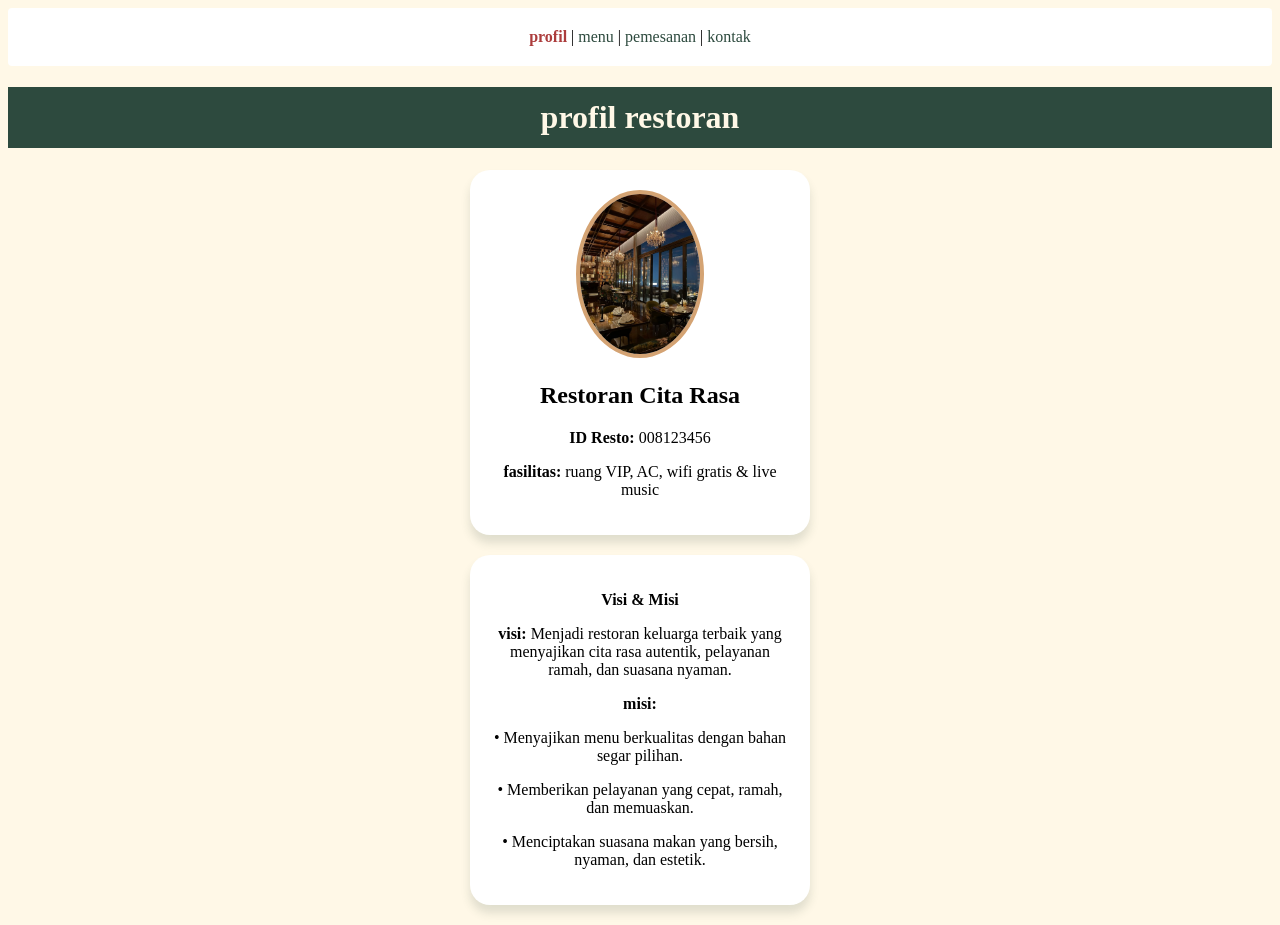
<file: index.html>
<!DOCTYPE html>
<html lang="en">
<head>
  <meta charset="UTF-8">
  <meta name="viewport" content="width=device-width, initial-scale=1">
  <title>profil restoran</title>
  <link rel="stylesheet" href="style.css">
</head>
<body>
  <nav class="navigasi">
    <a href="index.html" class="aktif">profil</a> |
    <a href="menu.html">menu</a> |
    <a href="pemesanan.html">pemesanan</a> |
    <a href="kontak.html">kontak</a>
  </nav>
  
  <h1>profil restoran</h1>
  
  <div class="kartu-profil">
    <img src="foto.jpeg" alt="" width="120" />
    <h2>Restoran Cita Rasa</h2>
    <p><b>ID Resto:</b> 008123456</p>
    <p><b>fasilitas:</b> ruang VIP, AC, wifi gratis & live music</p>
  </div>

  <div class="kartu-profil">
    <p><b>Visi & Misi</b></p>
    <p><b>visi:</b> Menjadi restoran keluarga terbaik yang menyajikan cita rasa autentik, pelayanan ramah, dan suasana nyaman.</p>
    <p><b>misi:</b></p>
    <p>• Menyajikan menu berkualitas dengan bahan segar pilihan.</p>
    <p>• Memberikan pelayanan yang cepat, ramah, dan memuaskan.</p>
    <p>• Menciptakan suasana makan yang bersih, nyaman, dan estetik.</p>
  </div>
</body>
</html>
</file>
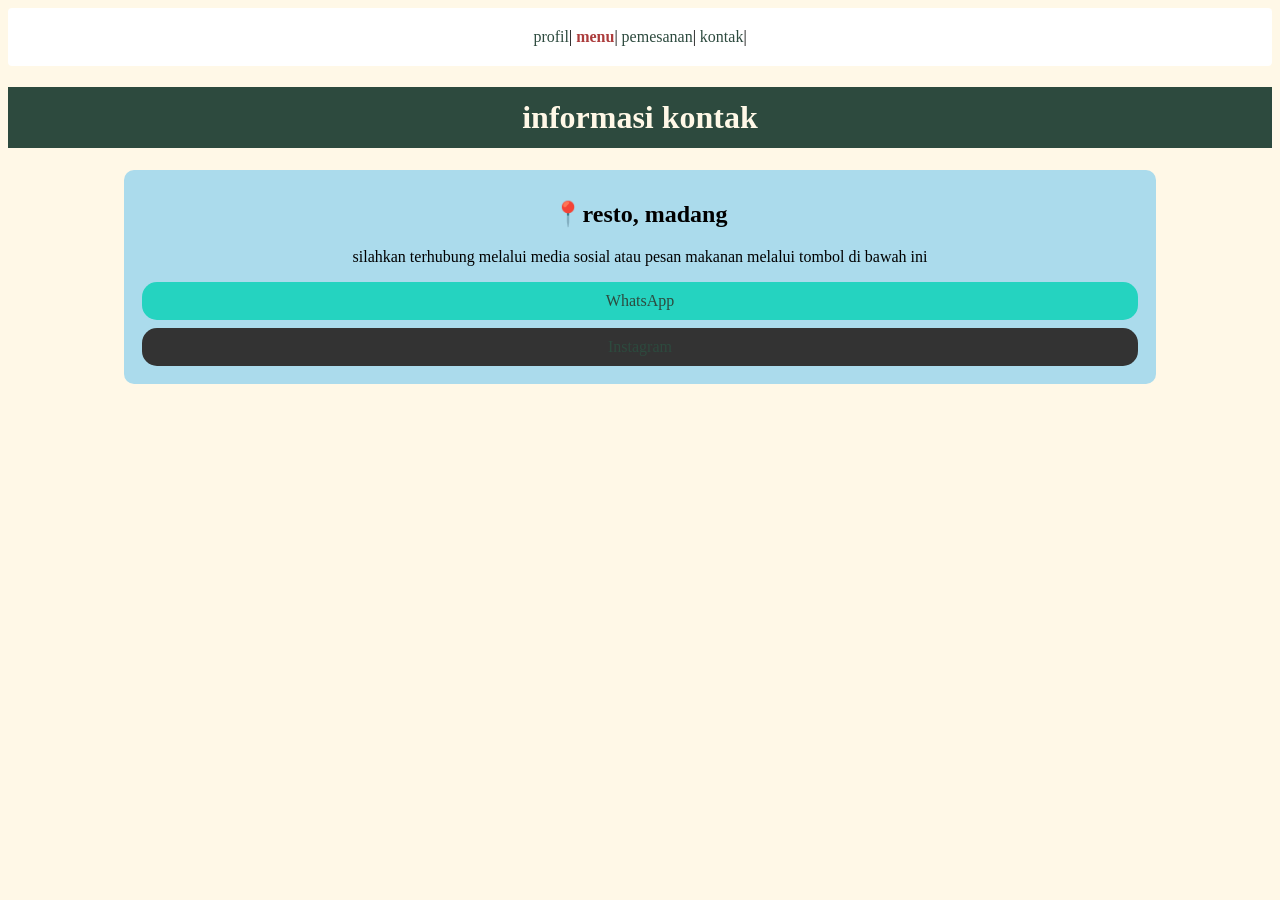
<file: kontak.html>
<!DOCTYPE html>
<html>

<head>
  <meta charset="UTF-8">
  <meta name="viewport" content="width=device-width, initial-scale=1">
  <title>komtak-Resto</title>
  <link rel="stylesheet" href="style.css">
</head>

<body>
  <nav class="navigasi">

    <a href="profil.html">profil</a>|
    <a href="menu.html" class="aktif">menu</a>|
    <a href="pemesanan.html">pemesanan</a>|
    <a href="kontak.html">kontak</a>|
  </nav>

  <h1>informasi kontak</h1>
  <div class="kartu-kontak">
    <h2>📍resto, madang</h2>
    <p>silahkan terhubung melalui media sosial atau pesan makanan melalui tombol di bawah ini</p>

    <div class="link-medsos">
      <a class="tombol-medsos wa" href="https://wa.me/6281511481726">WhatsApp</a>
      <a class="tombol-medsos github" href="https://instagram.com/flbknana//">Instagram</a>
    </div>
  </div>
</body>
</file>
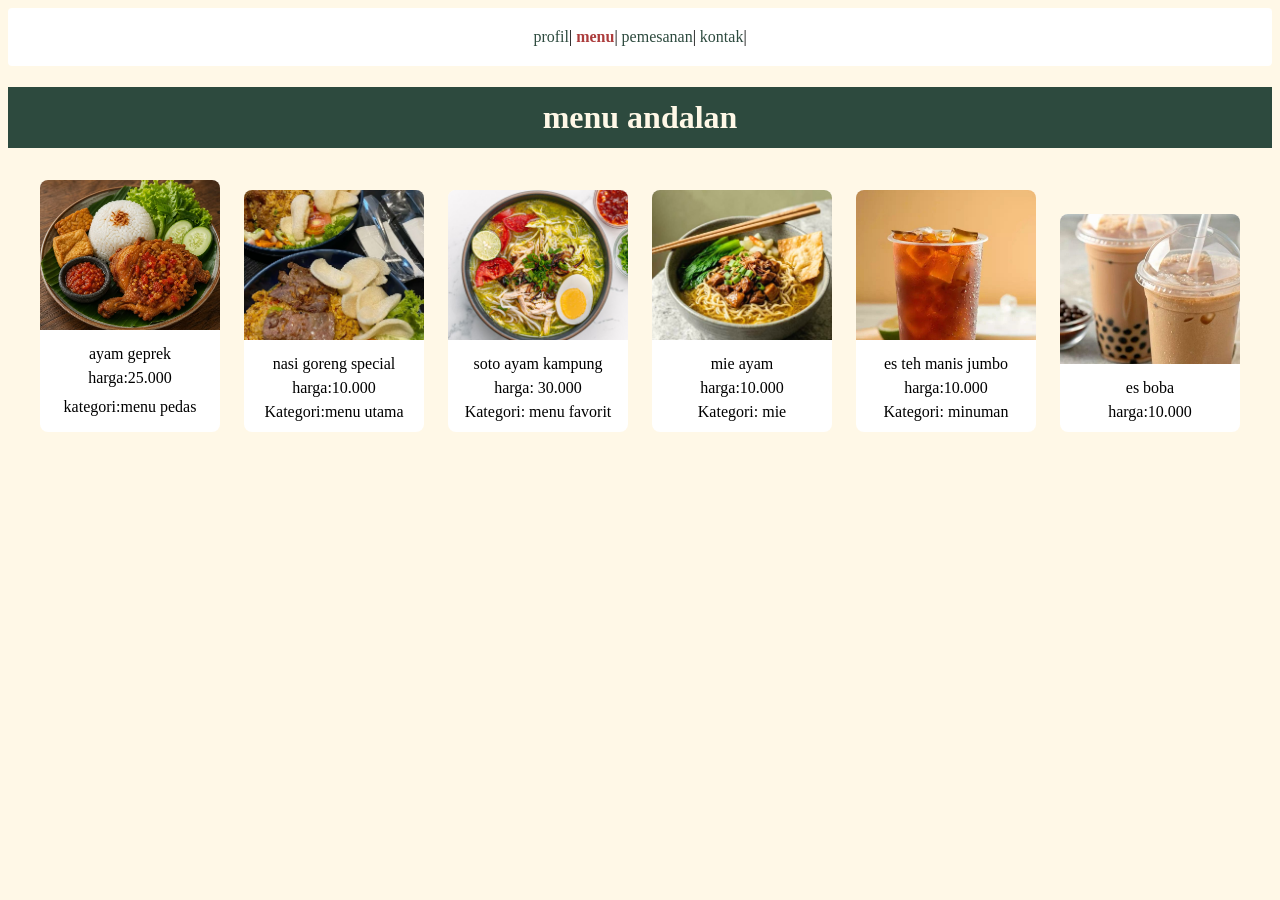
<file: menu.html>
<!DOCTYPE html>
<html>

<head>
  <meta charset="UTF-8">
  <meta name="viewport" content="width=device-width, initial-scale=1">
  <title>menu Restoran</title>
  <link rel="stylesheet" href="style.css">
</head>

<body>
  <nav class="navigasi">
    <a href="Profil.html">profil</a>|
    <a href="kontak.html" class="aktif">menu</a>|
    <a href="pemesanan.html">pemesanan</a>|
    <a href="kontak.html">kontak</a>|
  </nav>
  
  <h1>menu andalan</h1>
  
  <div class="galeri-container">
    <div class="galeri-item">
      <img src="ayam.jpeg" alt="" />
      <p>ayam geprek</p>
      <p>harga:25.000</p>
      <p></p> kategori:menu pedas</p>
    </div>
    
    <div class="galeri-item">
      <img src="nasi.jpeg" alt="" />
      <p>nasi goreng special</p>
      <p>harga:10.000</p>
      <p>Kategori:menu utama </p>
    </div>
    
    <div class="galeri-item">
      <img src="soto.jpeg" alt="" />
      <p>soto ayam kampung</p>
      <p>harga: 30.000</p>
      <p>Kategori: menu favorit
      </p>
    </div>
    
    <div class="galeri-item">
      <img src="mie.jpeg" alt="" />
      <p>mie ayam</p>
      <p>harga:10.000</p>
      <p>Kategori: mie</p>
    </div>
    
    <div class="galeri-item">
      <img src="teh.jpeg" alt="" />
      <p>es teh manis jumbo</p>
      <p>harga:10.000 </p>
      <p>Kategori: minuman</p>
    </div>
    
    <div class="galeri-item">
      <img src="boba.jpeg" alt="" />
      <p>es boba</p>
      <p>harga:10.000</p>
    </div>
  </div>
</file>
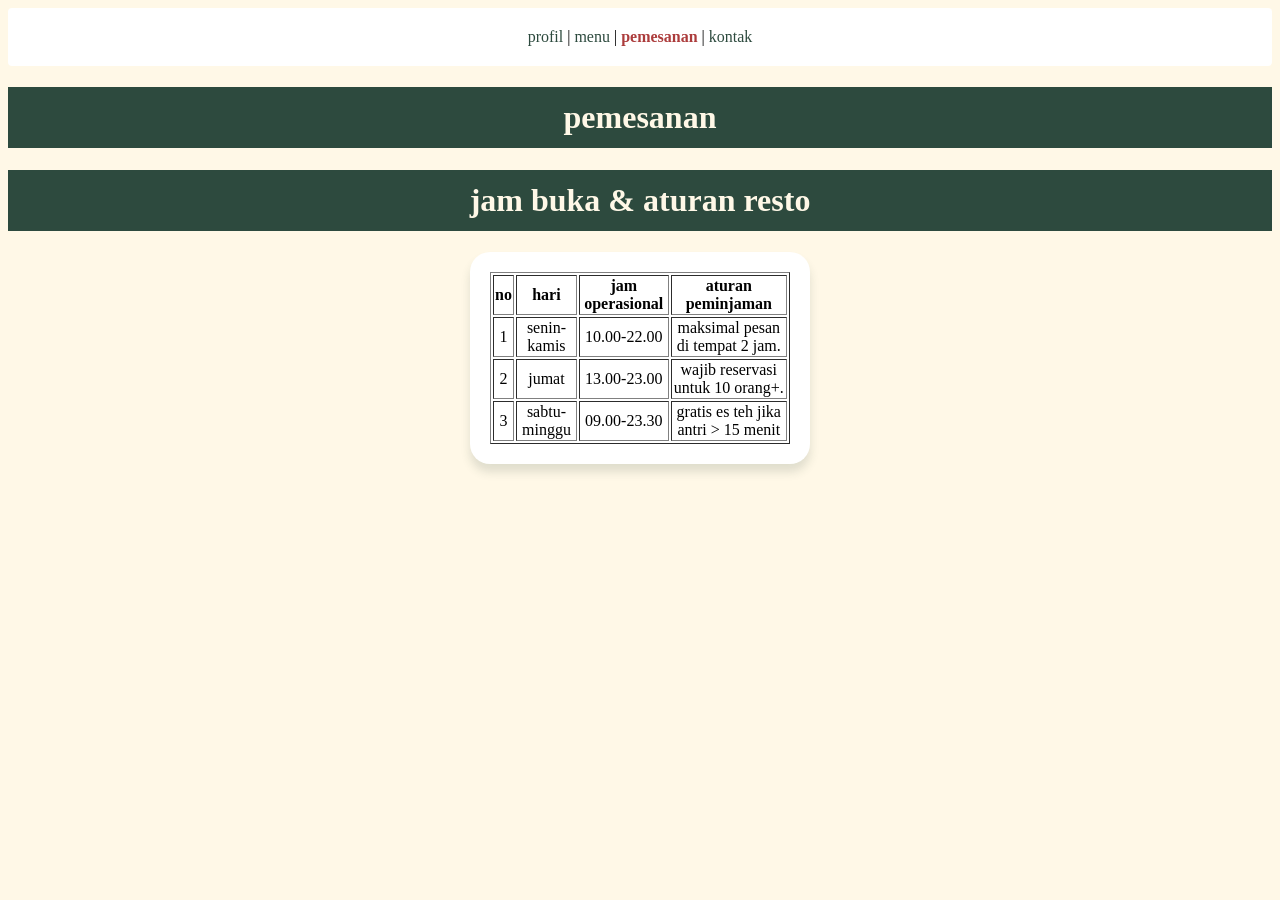
<file: pemesanan.html>
<!DOCTYPE html>
<html>

<head>
  <meta charset="UTF-8">
  <meta name="viewport" content="width=device-width, initial-scale=1">
  <title>pemesanan</title>
  <link rel="stylesheet" href="style.css">
</head>

<body>
  <nav class="navigasi">
    <a href="profil.html">profil</a> |
    <a href="menu.html">menu</a> |
    <a href="pemesanan.html" class="aktif">pemesanan</a> |
    <a href="kontak.html">kontak</a>
  </nav>
  
  <h1>pemesanan</h1>
  <h1>jam buka & aturan resto</h1>
  
  <div class="kartu-profil">
    <table border="1">
      <tr>
        <th>no</th>
        <th>hari</th>
        <th>jam operasional</th>
        <th>aturan peminjaman</th>
      </tr>
      <tr>
        <td>1</td>
        <td>senin-kamis</td>
        <td>10.00-22.00</td>
        <td>maksimal pesan di tempat 2 jam.</td>
      </tr>
      <tr>
        <td>2</td>
        <td>jumat</td>
        <td>13.00-23.00</td>
        <td>wajib reservasi untuk 10 orang+.</td>
      </tr>
      <tr>
        <td>3</td>
        <td>sabtu-minggu</td>
        <td>09.00-23.30</td>
        <td>gratis es teh jika antri > 15 menit</td>
      </tr>
    </table>
  </div>
  
</body>

</html>
</file>
<file: style.css>
h1 {
    background-color: #2D4A3E;
    color: #FFF8E7;
    text-align: center;
    padding: 12px;
  }
  
  a {
    color: #2D4A3E;
  }
  
  body {
    background-color: #FFF8E7;
  }
  
  /*kartu profil resto*/
  div.kartu-profil {
    background-color: #FFFFFF;
    width: 300px;
    margin: 20px auto;
    padding: 20px;
    border-radius: 20px;
    box-shadow: 0 8px 10px rgba(45, 74, 62, 0.15);
    text-align: center;
  }
  
  div.kartu-profil img {
    border-radius: 50%;
    border: 4px solid #D4A373;
  }
  
  .navigasi {
    background-color: #FFFFFF;
    padding: 20px;
    text-align: center;
    border-radius: 4px;
  }
  
  .navigasi a {
    text-decoration: none;
  }
  
  .navigasi .aktif {
    font-weight: bold;
    color: #AC3C3C;
  }
  
  div.kartu-kontak {
    background-color: #ABDBEC;
    width: 80%;
    margin: 0 auto;
    padding: 10px;
    border-radius: 10px;
    text-align: center;
  }
  
  .tombol-medsos {
    display: block;
    padding: 10px;
    text-align: center;
    text-decoration: none;
    margin: 8px;
    border-radius: 15px;
  }
  
  .wa {
    background-color: #25D3C0;
  }
  
  .github {
    background-color: #333333;
  }
  
  .galeri-container {
    text-align: center;
    width: 100%;
    max-width: 100%;
    margin: 0 auto;
  }
  
  .galeri-item {
    width: 50%;
    max-width: 180px;
    display: inline-block;
    margin: 10px;
    border-radius: 8px;
    overflow: hidden;
    background-color: #fff;
  }
  
  .galeri-item img {
    width: 100%;
    height: 150px;
    object-fit: cover;
  }
  .galeri-item p{
    padding: 0px;
    line-height: 0.5;
  }
</file>
